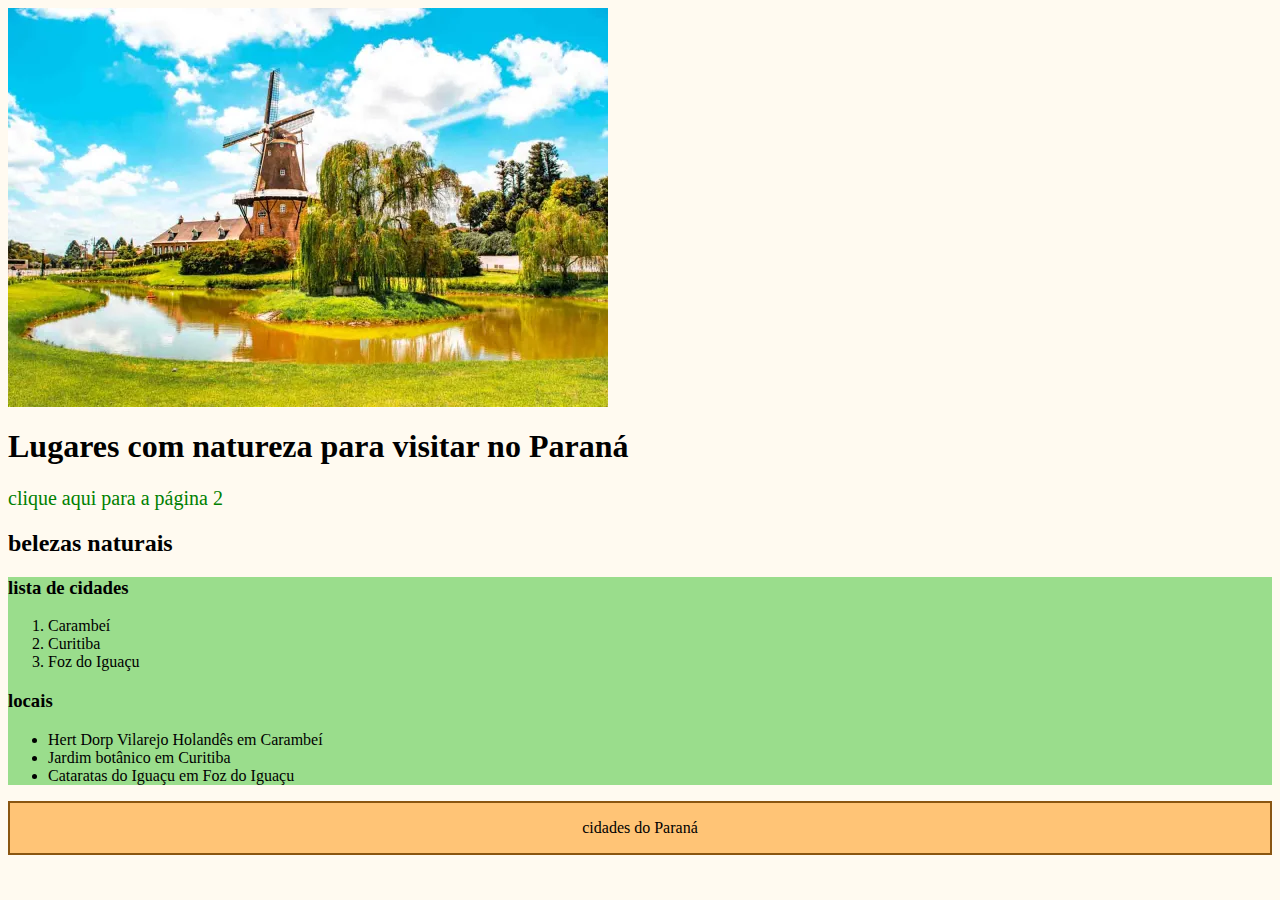
<file: index.html>
<DOCTYPE html>
  <html lang="pt-br">
      <head class="cabeçalho">
          <meta charset="UTF-8">
          <title>Belezas naturais</title>
          <link rel="stylesheet" href="style.css">
       </head>
  
      <body class="corpo">
          <header>
              <img id="viagem.png" src="campo.png" alt="pontos turisticos">
              <h1>Lugares com natureza para visitar no Paraná</h1>
          <a id="link" href="index2.html">clique aqui para a página 2</a>
            </header>
  
          <main>
              <h2>belezas naturais</H2>
              <p></p>
  
              <div class="conteudo-listas">
                 <h3>lista de cidades</h3>
                    <ol>
                      <li>Carambeí</li>
                      <li>Curitiba</li>
                      <li>Foz do Iguaçu</li>
                   </ol>
      
                  <h3>locais</h3>
                     <ul>
                      <li>Hert Dorp Vilarejo Holandês em Carambeí</li>
                      <li>Jardim botânico em Curitiba</li>
                      <li>Cataratas do Iguaçu em Foz do Iguaçu</li>
      
                     </ul>
              </div>
          </main>
          <footer class="rodape">
              <p>cidades do Paraná</p>
          </footer>
  
  
      </body>
  </html>
</file>
<file: style.css>
.corpo{
    background-color: floralwhite;
}

.cabeçalho{
    border: solid 3px rgba(224, 129, 129, 0.925);
    color: black;
    text-align: center;
}
p{
    text-align: center;
    color: black;
}
#link{ 
   font-size: 20px;
   color: green;
   text-decoration: none;
}
#iIMAGEM1{
    width: 700px;
}

.conteudo-listas{
background-color: rgb(154, 221, 140);
color: black;
text-decoration: italic
}
.rodape{
    background-color: rgb(255, 196, 118);
    color: rgb(138, 86, 17);
    text-align: center;
    border: double 2px rgb(138,86,17);
}
</file>
